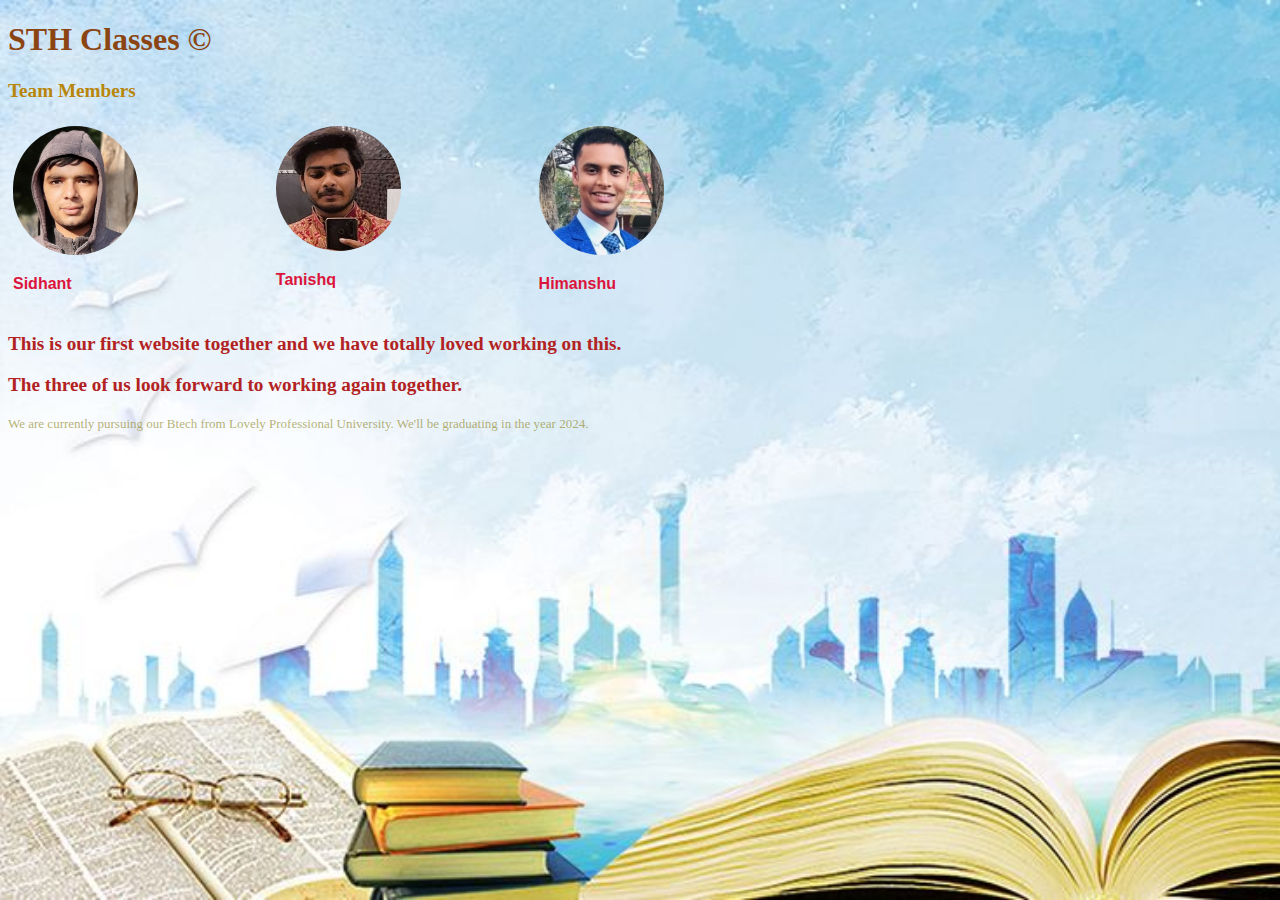
<file: html peoject/HTML-/HTML/index.html>
<!DOCTYPE html>
<html lang="en">
   <head>
     <meta charset="UTF-8" 
     <meta name="viewport" content="width=device width, initial-scale=1.0">
    <h1 style="color:saddlebrown;">STH Classes &copy;</h1>

    <p class="d">Team Members</p>

       
       <title>STH Classes Team</title>
       <style>
           img {
               width: 125px ;
               border-radius: 75px;
               margin-right: 10px;
            }
           p.a {
               color:crimson;
               font-weight: bold;
               font-family: Arial;
           }
           
           p.d{
               color: darkgoldenrod;
               font-size: larger;
               font-family: Lucida;
               font-weight: bolder;
               font-style: normal;
           }
           


        </style>
   </head>

   <body>

    <div class="row">
        <div class="column">
          <img src="images/sidd3.jpg" alt="Image of Sidhant">
          <p class="a">Sidhant</p>
        </div>

        <div class="column">
          <img src="images/tanishq3.jpg" alt="Image of Tanishq">
          <p class="a">Tanishq</p>
        </div>

        <div class="column">
          <img src="images/me3.jpeg" alt="Image of Himanshu">
          <p class="a">Himanshu</p>
        </div>

    </div>

    <style>
        .column {
          float: left;
          width: 20%;
        padding: 5px;
    }

    .row::after {
     content: "";
    clear: both;
    display: table;
}
    </style>

    <style>
        body {
              background-image: url(images/1.jpg);
              background-repeat: no-repeat;
              background-attachment: fixed;
              background-size: cover;
            }

    </style>

    <p class="c">This is our first website together and we have totally loved working on this.</p>
    <p class="c">The three of us look forward to working again together.</p>
    <style>
        p.c{
            font-size: larger;
            font-family: cursive;
            font-weight: 800;
            color: firebrick;
        }
       

        

    </style>

    <p class="e">We are currently pursuing our Btech from Lovely Professional University.
                 We'll be graduating in the year 2024.
    </p>
       
            <style>
                p.e{
                    font-size: small;
                    font-family: cursive;
                    font-weight: lighter;
                    color:rgba(143, 135, 31, 0.651);
                }
            </style>
           
     
    </body> 
</html>
</file>
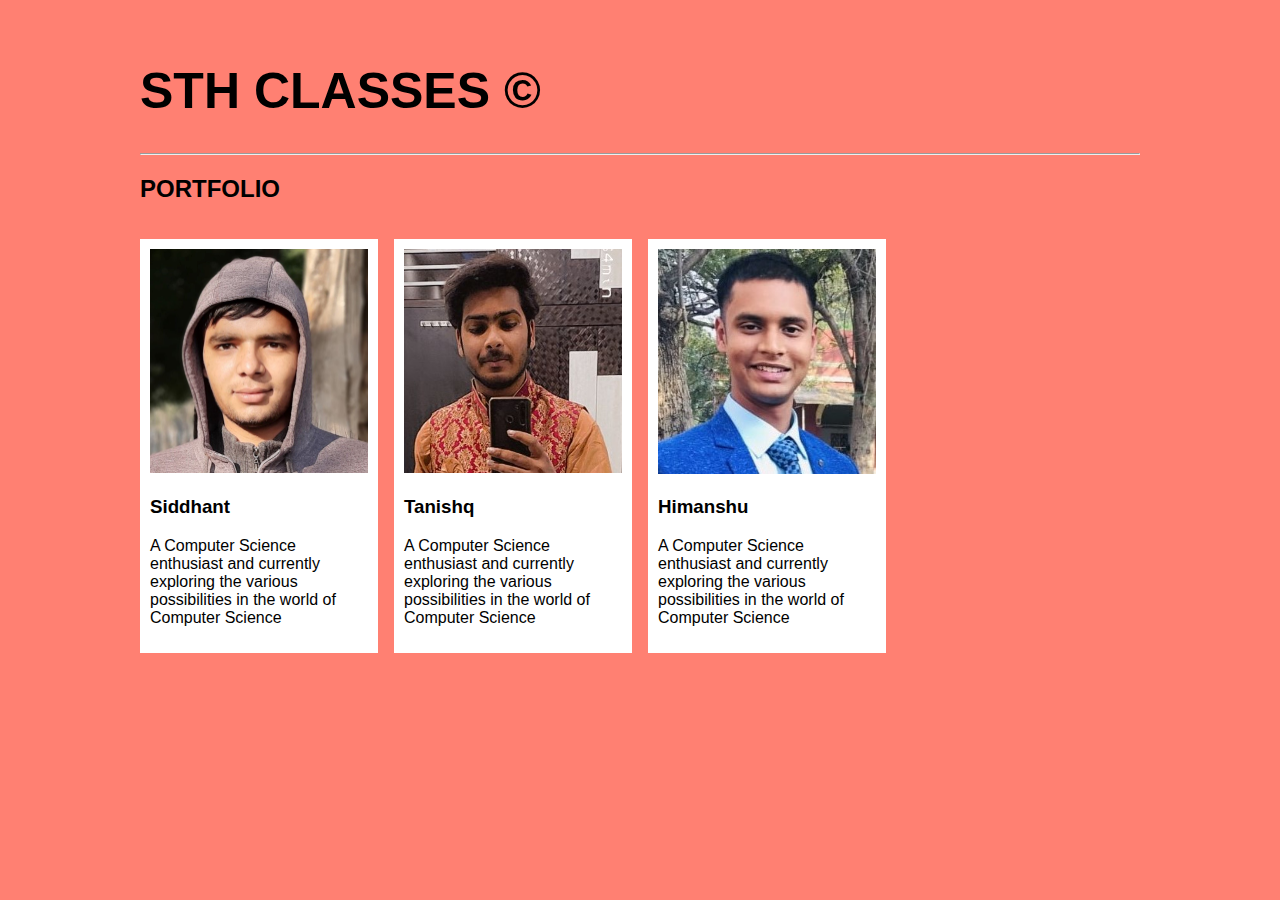
<file: html peoject/Portfolio/portfolio.html>
<!DOCTYPE html>
<html lang="en">
    <body>
        
    
<div class="main">

    <h1>STH CLASSES &copy;</h1>
    <hr>
    
    <h2>PORTFOLIO</h2>
   
    
    <!-- Portfolio Gallery Grid -->
    <div class="row">
      <div class="column">
        <div class="content">
          <img src="image1/sidd3.jpg" alt="Siddhant" style="width:100%">
          <h3>Siddhant </h3>
          <p> A Computer Science enthusiast and currently exploring the various possibilities in the world of Computer Science</p>
        </div>
      </div>
      <div class="column">
        <div class="content">
          <img src="image1/tanishq3.jpg" alt="Tanishq" style="width:100%">
          <h3>Tanishq</h3>
          <p> A Computer Science enthusiast and currently exploring the various possibilities in the world of Computer Science</p>
        </div>
      </div>
      <div class="column">
        <div class="content">
          <img src="image1/me3.jpeg" alt="Himanshu" style="width:100%">
          <h3>Himanshu</h3>
          <p> A Computer Science enthusiast and currently exploring the various possibilities in the world of Computer Science</p>
        </div>
      </div>
      
    </div>

    <style>
        * {
  box-sizing: border-box;
}

body {
  background-color: #ff8072;
  padding: 20px;
  font-family: Arial;
}

/* Center website */
.main {
  max-width: 1000px;
  margin: auto;
}

h1 {
  font-size: 50px;
  word-break: break-all;
}

.row {
  margin: 8px -16px;
}

/* Add padding BETWEEN each column (if you want) */
.row,
.row > .column {
  padding: 8px;
}

/* Create four equal columns that floats next to each other */
.column {
  float: left;
  width: 25%;
}

/* Clear floats after rows */
.row:after {
  content: "";
  display: table;
  clear: both;
}

/* Content */
.content {
  background-color: white;
  padding: 10px;
}

/* Responsive layout - makes a two column-layout instead of four columns */
@media screen and (max-width: 900px) {
  .column {
    width: 50%;
  }
}

/* Responsive layout - makes the two columns stack on top of each other instead of next to each other */
@media screen and (max-width: 600px) {
  .column {
    width: 100%;
  }
}
    </style>
    
    
    
    <!-- END MAIN -->
    </div>
</body>
 </html>
</file>
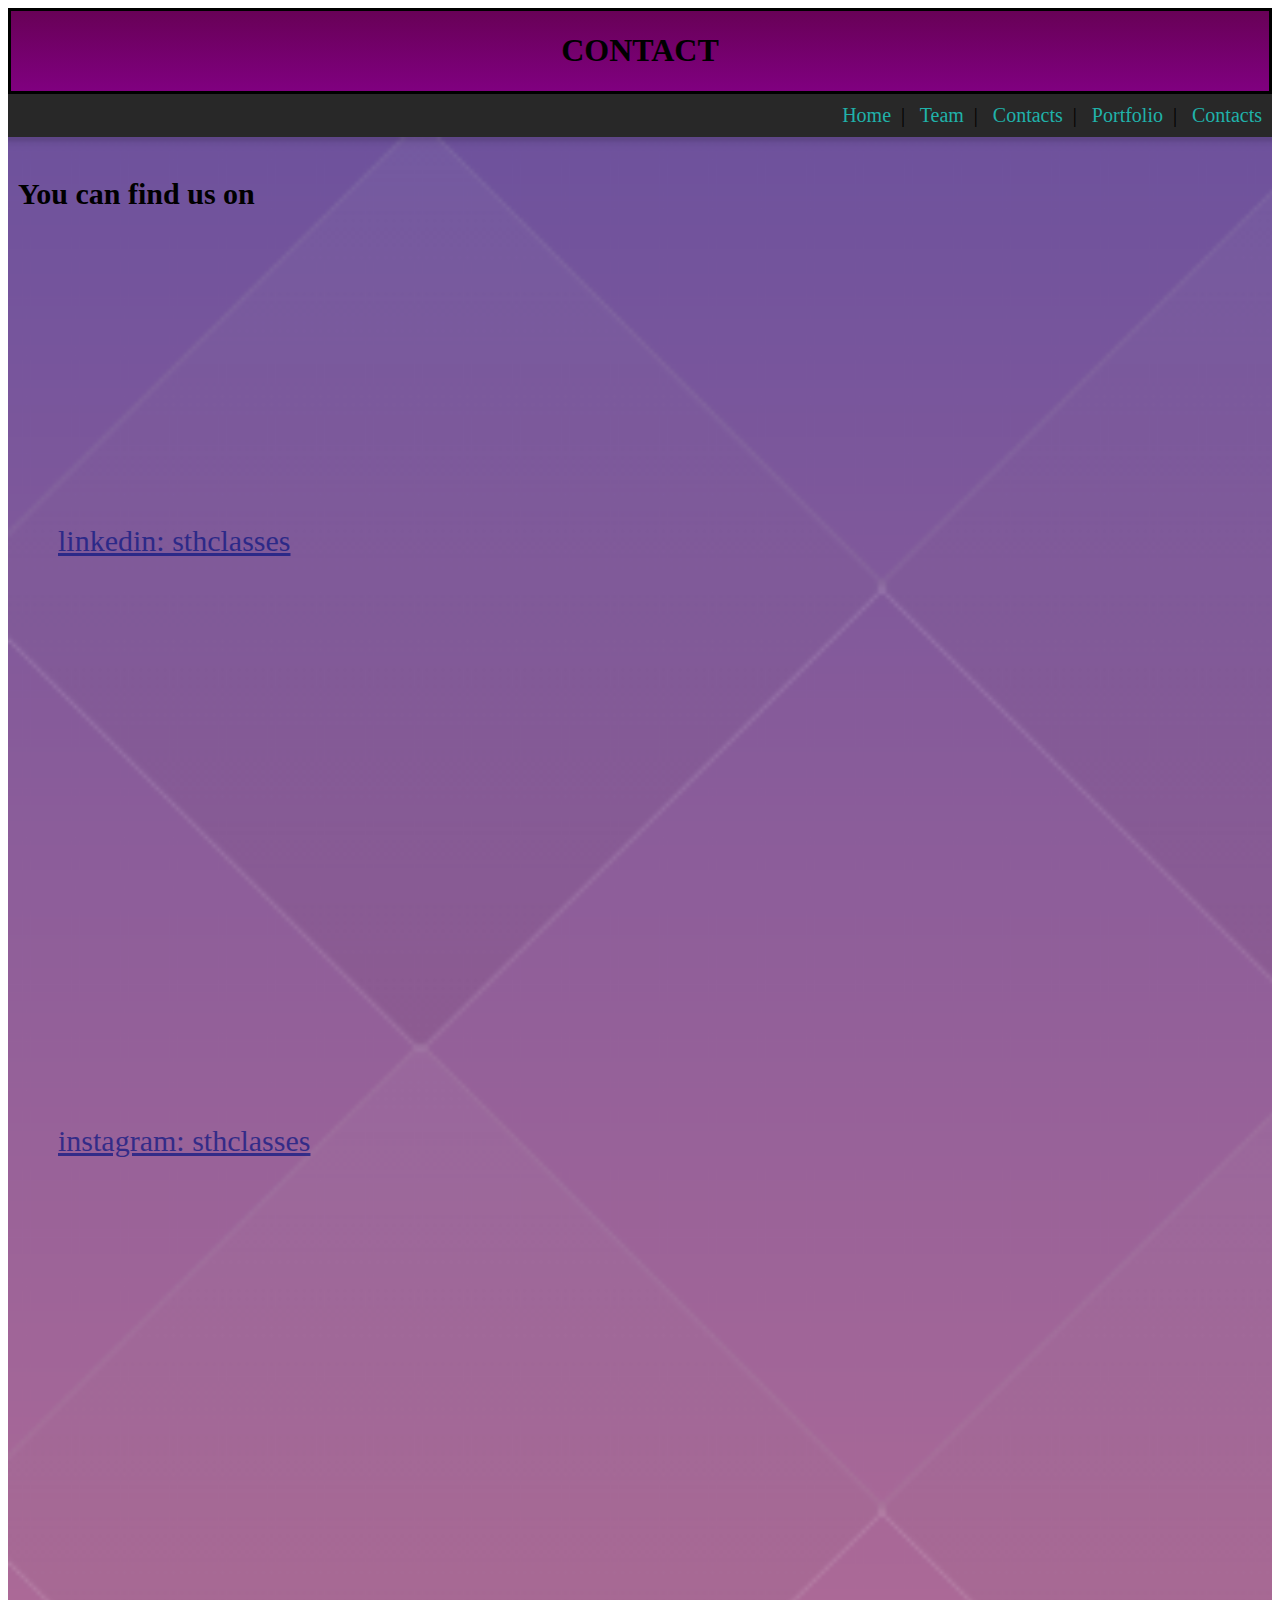
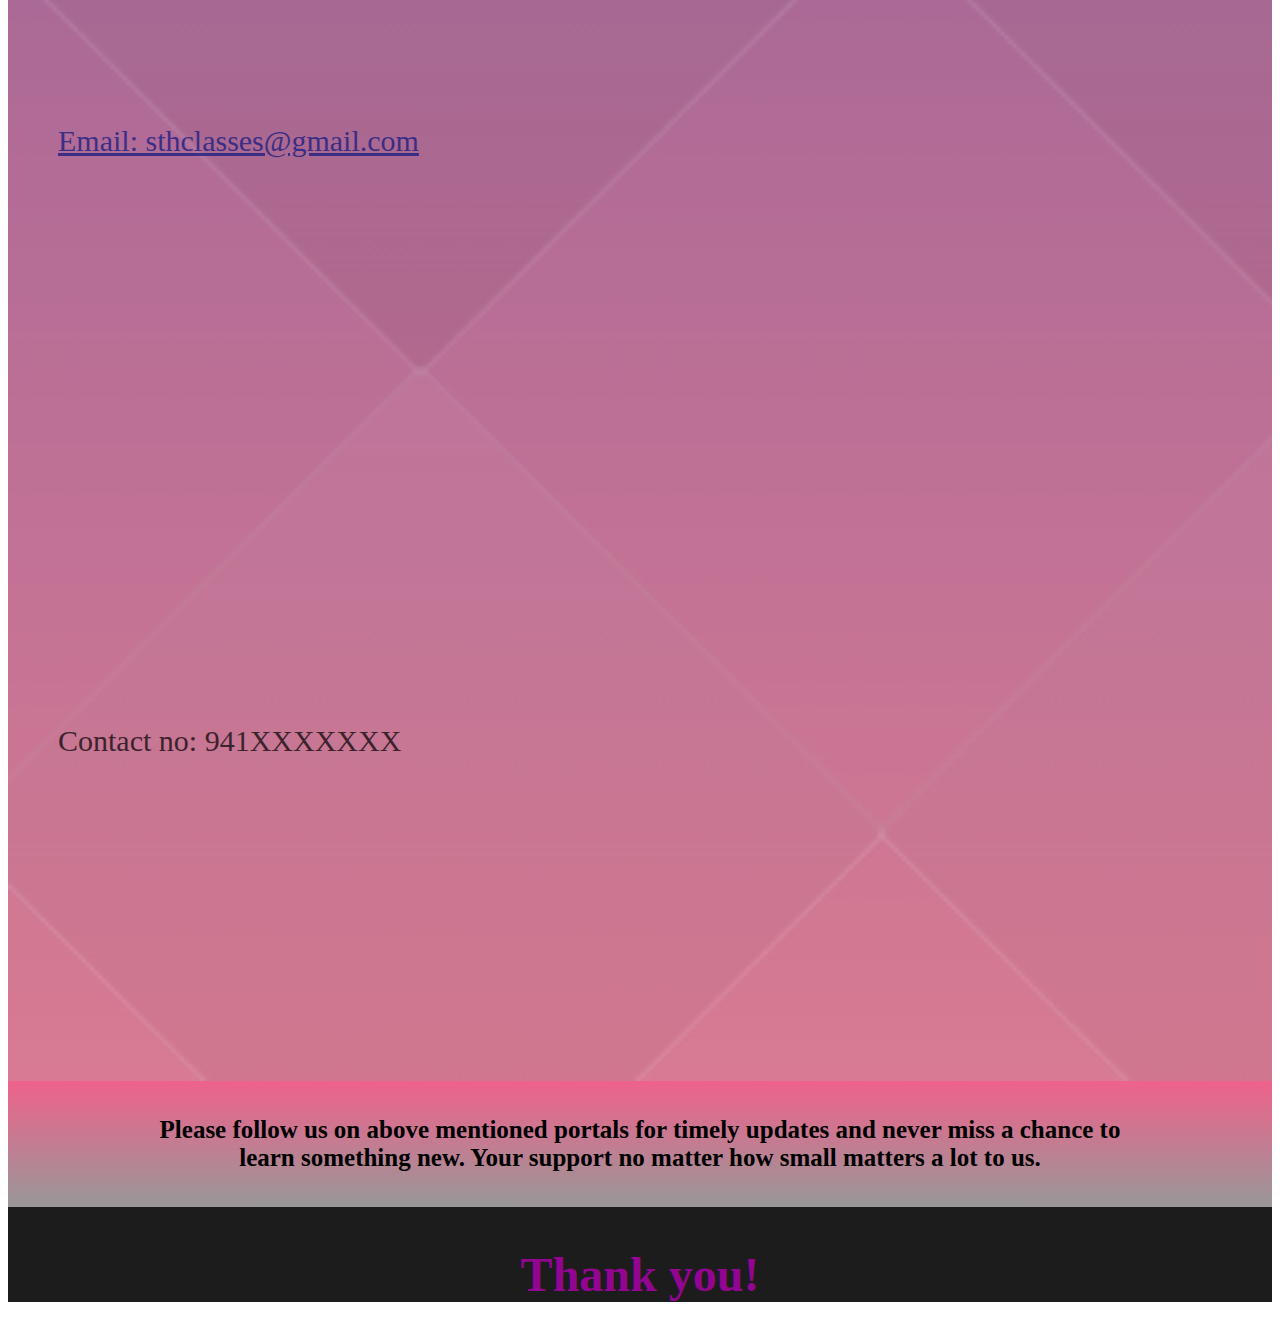
<file: html peoject/siddhanth/contact.html>
<!DOCTYPE html>
<html lang="en">
<head>
    <meta charset="UTF-8">
    <meta http-equiv="X-UA-Compatible" content="IE=edge">
    <meta name="viewport" content="width=device-width, initial-scale=1.0">
    <title>Contact</title>
    <link rel="stylesheet" href="contact.css">
</head>
<body>
    <header>
        <h1>Contact</h1>
    </header>
    <nav>
        <a href="#"> Home</a>&nbsp&nbsp|&nbsp&nbsp
        <a href="#">Team</a>&nbsp&nbsp|&nbsp&nbsp
        <a href="#">Contacts</a>&nbsp&nbsp|&nbsp&nbsp
        <a href="#">Portfolio</a>&nbsp&nbsp|&nbsp&nbsp
        <a href="#">Contacts</a>
    </nav>
    <main>
        <p id="textBeforeList">You can find us on</p>
        <ul>
            <li id="linkedin"><a href="#">linkedin: sthclasses</a></li>
            <li id="instagram"><a href="#">instagram: sthclasses</a></li>
            <li id="email"><a href="#">Email: sthclasses@gmail.com</a></li>
            <li id="contanct">Contact no: 941XXXXXXX </li>
        </ul>
    </main>
    <section class="text">
        <p>
            Please follow us on above mentioned portals for timely updates and never miss a chance to <br>learn something new. Your support no matter how small matters a lot to us.

        </p>
    </section>
    <section id="thankYou">
        <h2>Thank you!</h2>
    </section>
    
</body>
</html>
</file>
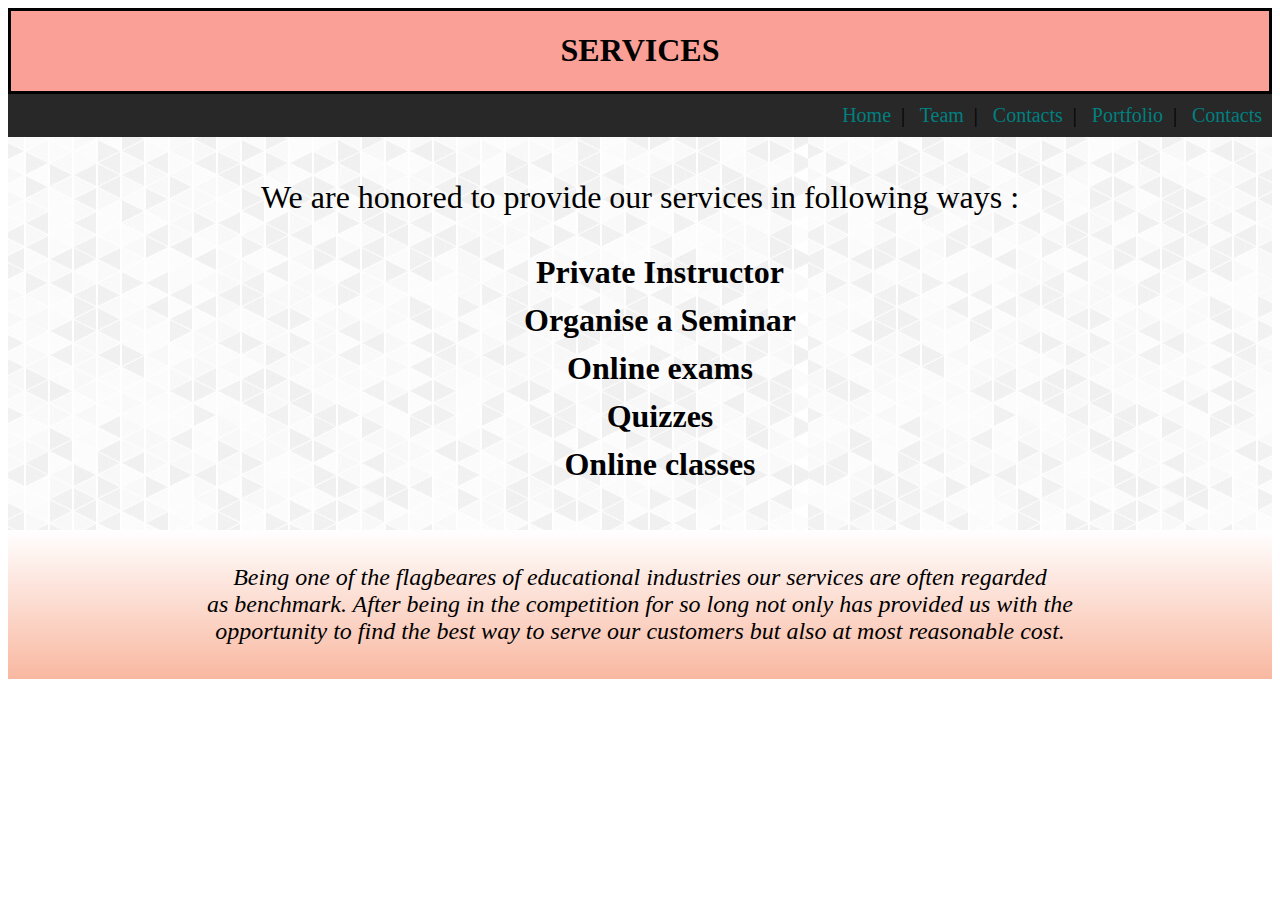
<file: html peoject/siddhanth/services.html>
<!DOCTYPE html>
<html lang="en">
<head>
    <meta charset="UTF-8">
    <meta http-equiv="X-UA-Compatible" content="IE=edge">
    <meta name="viewport" content="width=device-width, initial-scale=1.0">
    <title>Services</title>
    <link rel="stylesheet" href="services.css">
</head>
<body>
    <header>
        <h1>Services</h1>
    </header>
    <nav>
        <a href="#"> Home</a>&nbsp&nbsp|&nbsp&nbsp
        <a href="#">Team</a>&nbsp&nbsp|&nbsp&nbsp
        <a href="#">Contacts</a>&nbsp&nbsp|&nbsp&nbsp
        <a href="#">Portfolio</a>&nbsp&nbsp|&nbsp&nbsp
        <a href="#">Contacts</a>
    </nav>
    <main>
        <p>We are honored to provide our services in following ways :
            <ul>
                <li>Private Instructor</li>
                <li>Organise a Seminar</li>
                <li>Online exams</li>
                <li>Quizzes</li>
                <li>Online classes</li>
            </ul>
        </p>
    </main>
    <section>
        <p>
            Being one of the flagbeares of educational industries our services are often regarded <br>as benchmark. After being in the competition for so long not only has provided us with the<br> opportunity to find the best way to serve our customers but also at most reasonable cost. 
        </p>
    </section>
</body>
</html>
</file>
<file: html peoject/siddhanth/contact.css>
header{
    background:linear-gradient(rgb(104, 1, 87),purple);
    font-weight: 800;
    text-align: center;
    border:medium solid black;
    text-transform: uppercase;

}
nav{
    background-color: rgba(0, 0, 0, 0.842);
    padding:10px;
    text-align: right;
    font-size:20px ;
    
}
nav a{
    text-decoration: none;
    color:lightseagreen;
}
nav a:hover{
    color:tomato;
}
nav a:visited{
    color:seagreen;
 } 
 main{
    padding:10px;
    background: url("background.png"); 
    background-size:cover;
    background-repeat: no-repeat;
      
}
#textBeforeList{
    font-size: 30px;
    font-weight: 600;
    text-align:left;
}
ul{
    text-align:left;  
    list-style: none;
    line-height: 20em;
    font-size:30px;
}
ul a{
    color:rgb(9, 21, 129);
}

ul a:hover{
    color:tomato;
}
#linkedin{
    background-image: url("https://c4.wallpaperflare.com/wallpaper/733/529/291/computer-internet-linkedin-media-wallpaper-preview.jpg");
    background-repeat: no-repeat;
    background-position:right;
    background-size:70% 80%;
    opacity: 70%;
}

#instagram{
    background-image: url("https://wallpapercave.com/wp/wp4667551.jpg");
    background-repeat: no-repeat;
    background-position:right;
    background-size:70% 80%;
    opacity: 70%;
}
#email{
    background-image: url("https://www.wallpapertip.com/wmimgs/18-182373_gmail-wallpaper-gmail-button.jpg");
    background-repeat: no-repeat;
    background-position:right;
    background-size:70% 80%;
    opacity: 70%;
}
#contanct{
    background-image: url("https://images.unsplash.com/photo-1596524430615-b46475ddff6e?ixid=MnwxMjA3fDB8MHxzZWFyY2h8Mnx8Y29udGFjdCUyMHVzfGVufDB8fDB8fA%3D%3D&ixlib=rb-1.2.1&w=1000&q=80");
    background-repeat: no-repeat;
    background-position:right;
    background-size:70% 80%;
    opacity: 70%;
}
.text{
    padding:10px;
    background: linear-gradient(rgba(236, 71, 121, 0.856),rgba(22, 21, 21, 0.445));
    text-align: center;
    font-size:25px;
    font-weight: 600;
}
#thankYou{
    color:rgb(145, 5, 145);
    background-color:rgba(0, 0, 0, 0.89);
    padding-top: 0.5px;
    text-align:center;
    font-size: 2em;
    
}
</file>
<file: html peoject/siddhanth/services.css>
header{
    background-color:rgba(250, 128, 114, 0.747);
    font-weight: 800;
    text-align: center;
    border:medium solid black;
    text-transform: uppercase;
}
nav{
    background-color: rgba(0, 0, 0, 0.842);
    padding:10px;
    text-align: right;
    font-size:20px ;
    
}
nav a{
    text-decoration: none;
    color: teal;
}
nav a:hover{
    color:tomato;
}
nav a:visited{
    color:seagreen;
 } 
 /* for font above list */
main{
    font-size: xx-large;
    text-align: center;
    font-weight: 500;
}
/* for font of list */
main ul{
    list-style-type: none;
    line-height: 1.5em;
    font-weight: 700;
}
/* for background */
main{
    padding:10px;
    background: 
    url("light-live-background-css.jpg") repeat; 
    background-size:auto;
      
}
section{
    text-align: center;
    font-size:1.5em;
    
}
section{
    font-style: italic;
    padding:10px;
    background: linear-gradient(white,rgba(243, 113, 66, 0.5));
}
</file>
